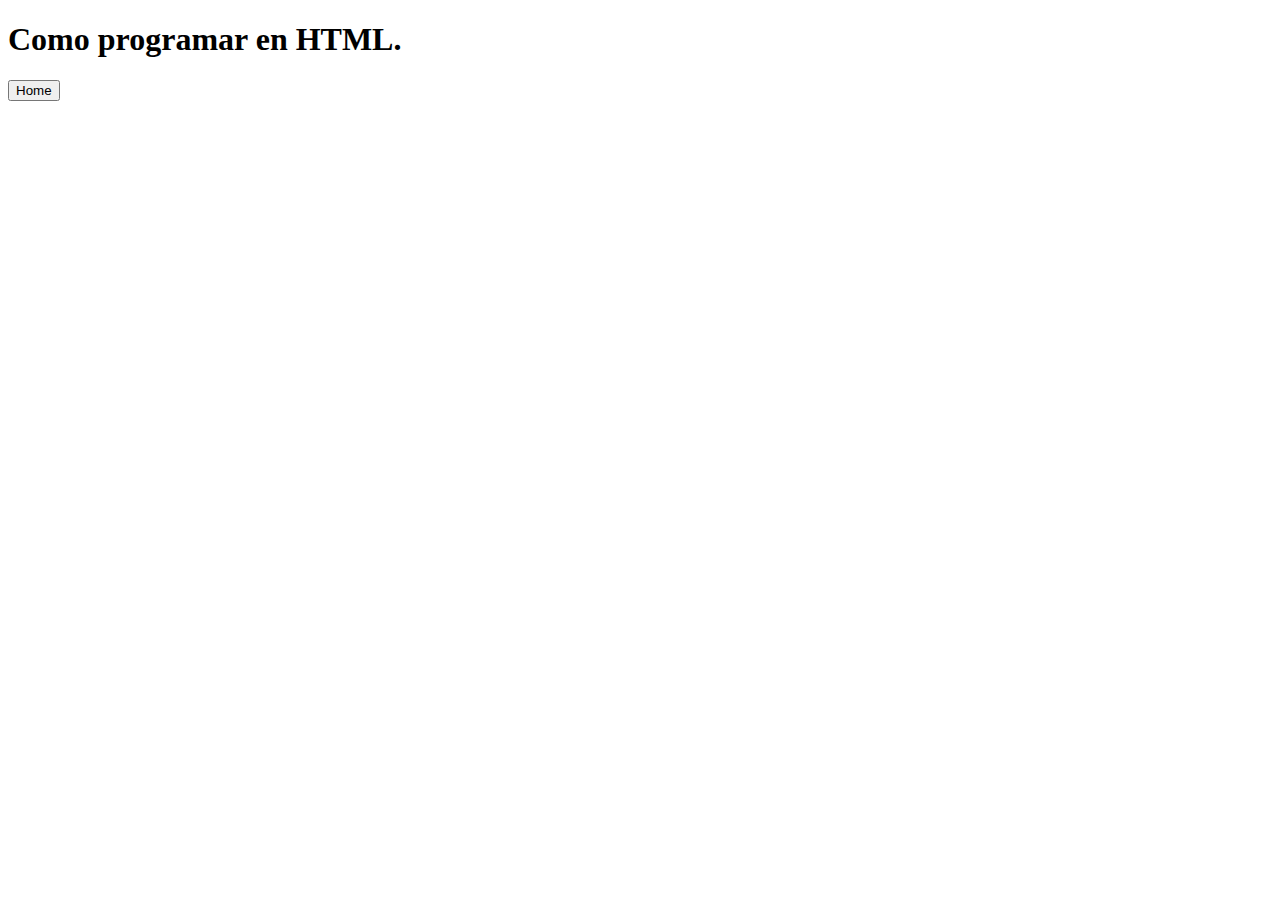
<file: page/tutorial_html.html>
<!DOCTYPE html>
<html lang="en">
<head>
    <meta charset="UTF-8">
    <meta name="viewport" content="width=device-width, initial-scale=1.0">
    <title>Tutorial HTML</title>
</head>
<body>
    <h1 style="font-weight: 900; size: 24px;">Como programar en HTML.</h1>
    <button onClick="miFuncion()">Home</button>
    <script src="scripts.js"></script>
</body>
</html>
</file>
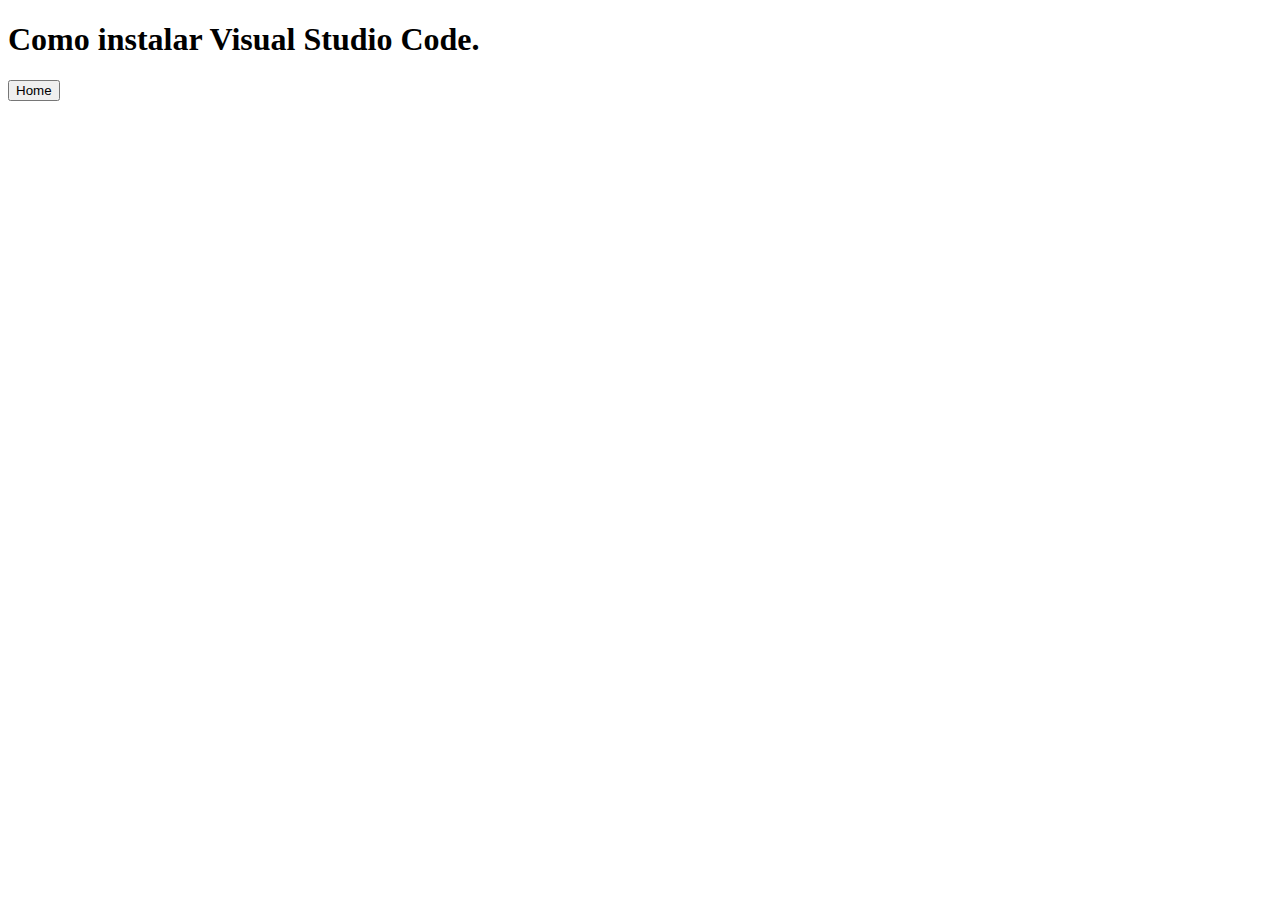
<file: page/tutorial_vscode.html>
<!DOCTYPE html>
<html lang="en">
<head>
    <meta charset="UTF-8">
    <meta name="viewport" content="width=device-width, initial-scale=1.0">
    <title>tutorial Instalacion vscode</title>
</head>
<body>
    <h1 style="font-weight: 900; size: 24px;">Como instalar Visual Studio Code.</h1>
    <button onClick="miFuncion()">Home</button>
    <script src="scripts.js"></script>
</body>
</html>
</file>
